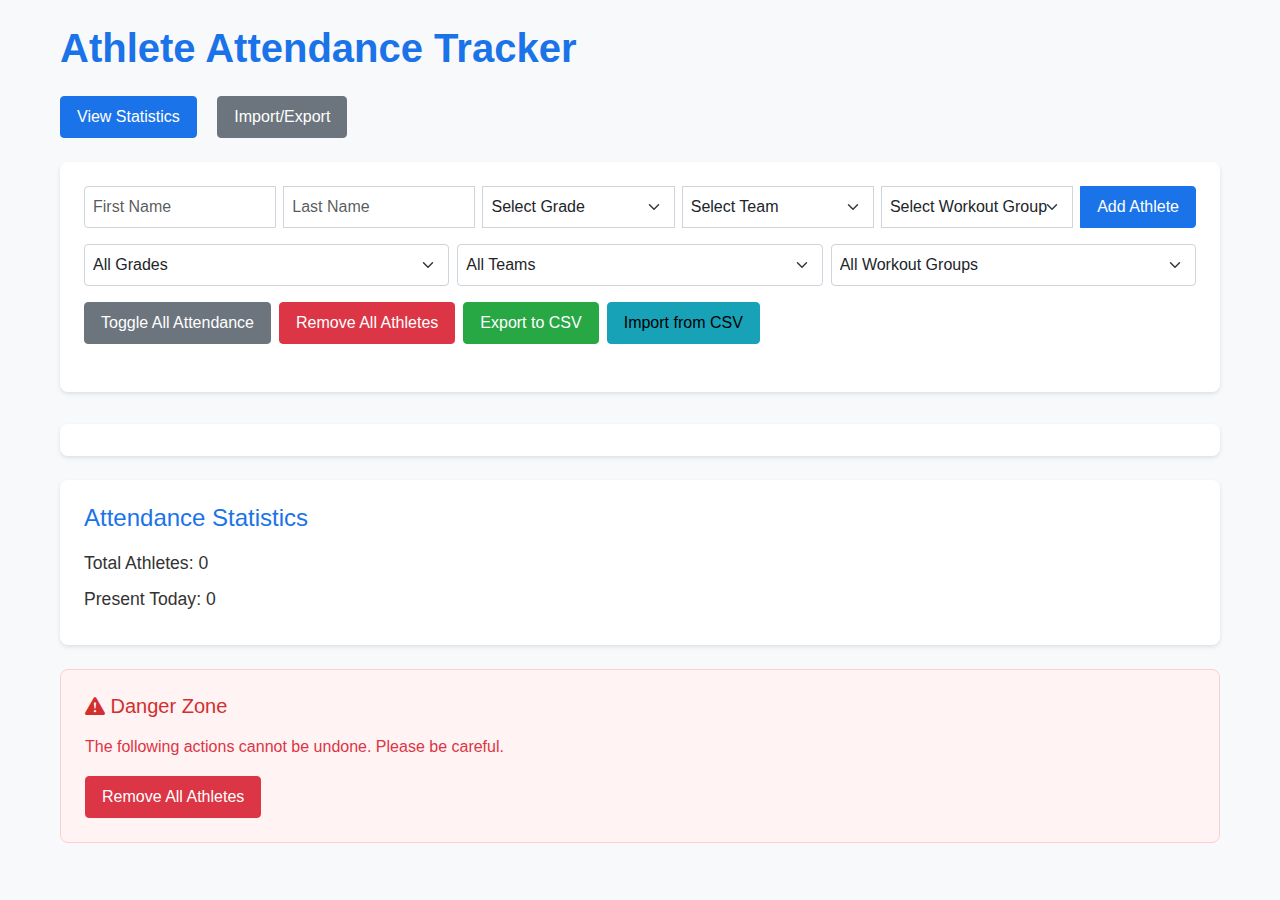
<file: cursor/index.html>
<!DOCTYPE html>
<html lang="en">
<head>
    <meta charset="UTF-8">
    <meta name="viewport" content="width=device-width, initial-scale=1.0">
    <title>Athlete Attendance Tracker</title>
    <link href="https://cdn.jsdelivr.net/npm/bootstrap@5.3.2/dist/css/bootstrap.min.css" rel="stylesheet">
    <link rel="stylesheet" href="https://cdn.jsdelivr.net/npm/bootstrap-icons@1.11.3/font/bootstrap-icons.min.css">
    <link rel="stylesheet" href="styles.css">
    <link rel="manifest" href="manifest.json">
    <meta name="theme-color" content="#1a73e8">
</head>
<body>
    <div class="container py-4">
        <h1 class="mb-4">Athlete Attendance Tracker</h1>
        
        <div class="nav-buttons mb-4">
            <a href="stats.html" class="btn btn-primary">View Statistics</a>
            <a href="import-export.html" class="btn btn-secondary">Import/Export</a>
        </div>

        <div class="controls">
            <div class="input-group mb-3">
                <input type="text" id="firstName" class="form-control" placeholder="First Name" required>
                <input type="text" id="lastName" class="form-control" placeholder="Last Name" required>
                <select id="grade" class="form-select" required>
                    <option value="">Select Grade</option>
                    <option value="9">9th Grade</option>
                    <option value="10">10th Grade</option>
                    <option value="11">11th Grade</option>
                    <option value="12">12th Grade</option>
                </select>
                <select id="team" class="form-select" required>
                    <option value="">Select Team</option>
                    <option value="Varsity">Varsity</option>
                    <option value="JV">JV</option>
                    <option value="A">A</option>
                    <option value="Dev Squad">Dev Squad</option>
                </select>
                <select id="workoutGroup" class="form-select" required>
                    <option value="">Select Workout Group</option>
                </select>
                <button class="btn btn-primary" onclick="addAthlete()">Add Athlete</button>
            </div>

            <div class="filter-group mb-3">
                <div class="row g-2">
                    <div class="col-md-4">
                        <select id="gradeFilter" class="form-select" onchange="updateAttendanceList()">
                            <option value="">All Grades</option>
                            <option value="9">9th Grade</option>
                            <option value="10">10th Grade</option>
                            <option value="11">11th Grade</option>
                            <option value="12">12th Grade</option>
                        </select>
                    </div>
                    <div class="col-md-4">
                        <select id="teamFilter" class="form-select" onchange="updateAttendanceList()">
                            <option value="">All Teams</option>
                            <option value="Varsity">Varsity</option>
                            <option value="JV">JV</option>
                            <option value="A">A</option>
                            <option value="Dev Squad">Dev Squad</option>
                        </select>
                    </div>
                    <div class="col-md-4">
                        <select id="groupFilter" class="form-select" onchange="updateAttendanceList()">
                            <option value="">All Workout Groups</option>
                        </select>
                    </div>
                </div>
            </div>

            <div class="button-group mb-4">
                <button class="btn btn-secondary" onclick="toggleAllAttendance()">Toggle All Attendance</button>
                <button class="btn btn-danger" onclick="removeAllAthletes()">Remove All Athletes</button>
                <button class="btn btn-success" onclick="exportToCSV()">Export to CSV</button>
                <input type="file" id="csvFile" accept=".csv" style="display: none;" onchange="importFromCSV(event)">
                <button class="btn btn-info" onclick="document.getElementById('csvFile').click()">Import from CSV</button>
            </div>
        </div>

        <div class="attendance-list" id="attendanceList">
            <!-- Athletes will be added here dynamically -->
        </div>

        <div class="stats mt-4">
            <h2>Attendance Statistics</h2>
            <p>Total Athletes: <span id="totalAthletes">0</span></p>
            <p>Present Today: <span id="presentCount">0</span></p>
        </div>

        <!-- Danger Zone -->
        <div class="danger-zone mt-4">
            <h5><i class="bi bi-exclamation-triangle-fill"></i> Danger Zone</h5>
            <p class="text-danger mb-3">The following actions cannot be undone. Please be careful.</p>
            <button onclick="removeAllAthletes()" class="btn btn-danger">Remove All Athletes</button>
        </div>
    </div>

    <!-- Edit Athlete Modal -->
    <div class="modal fade" id="editAthleteModal" tabindex="-1" aria-labelledby="editAthleteModalLabel" aria-hidden="true">
        <div class="modal-dialog">
            <div class="modal-content">
                <div class="modal-header">
                    <h5 class="modal-title" id="editAthleteModalLabel">Edit Athlete</h5>
                    <button type="button" class="btn-close" data-bs-dismiss="modal" aria-label="Close"></button>
                </div>
                <div class="modal-body">
                    <form id="editAthleteForm">
                        <div class="mb-3">
                            <label for="editFirstName" class="form-label">First Name</label>
                            <input type="text" class="form-control" id="editFirstName" required>
                        </div>
                        <div class="mb-3">
                            <label for="editLastName" class="form-label">Last Name</label>
                            <input type="text" class="form-control" id="editLastName" required>
                        </div>
                        <div class="mb-3">
                            <label for="editGrade" class="form-label">Grade</label>
                            <select class="form-select" id="editGrade" required>
                                <option value="9">9th Grade</option>
                                <option value="10">10th Grade</option>
                                <option value="11">11th Grade</option>
                                <option value="12">12th Grade</option>
                            </select>
                        </div>
                        <div class="mb-3">
                            <label for="editTeam" class="form-label">Team</label>
                            <select class="form-select" id="editTeam" required>
                                <option value="Varsity">Varsity</option>
                                <option value="JV">JV</option>
                                <option value="A">A</option>
                                <option value="Dev Squad">Dev Squad</option>
                            </select>
                        </div>
                        <div class="mb-3">
                            <label for="editWorkoutGroup" class="form-label">Workout Group</label>
                            <select class="form-select" id="editWorkoutGroup" required>
                                <!-- Will be populated dynamically -->
                            </select>
                        </div>
                    </form>
                </div>
                <div class="modal-footer">
                    <button type="button" class="btn btn-secondary" data-bs-dismiss="modal">Close</button>
                    <button type="button" class="btn btn-primary" onclick="saveAthleteEdit()">Save changes</button>
                </div>
            </div>
        </div>
    </div>

    <script src="https://cdn.jsdelivr.net/npm/bootstrap@5.3.2/dist/js/bootstrap.bundle.min.js"></script>
    <script src="script.js"></script>
    <script>
    if ('serviceWorker' in navigator) {
      navigator.serviceWorker.register('service-worker.js');
    }
    </script>
</body>
</html>
</file>
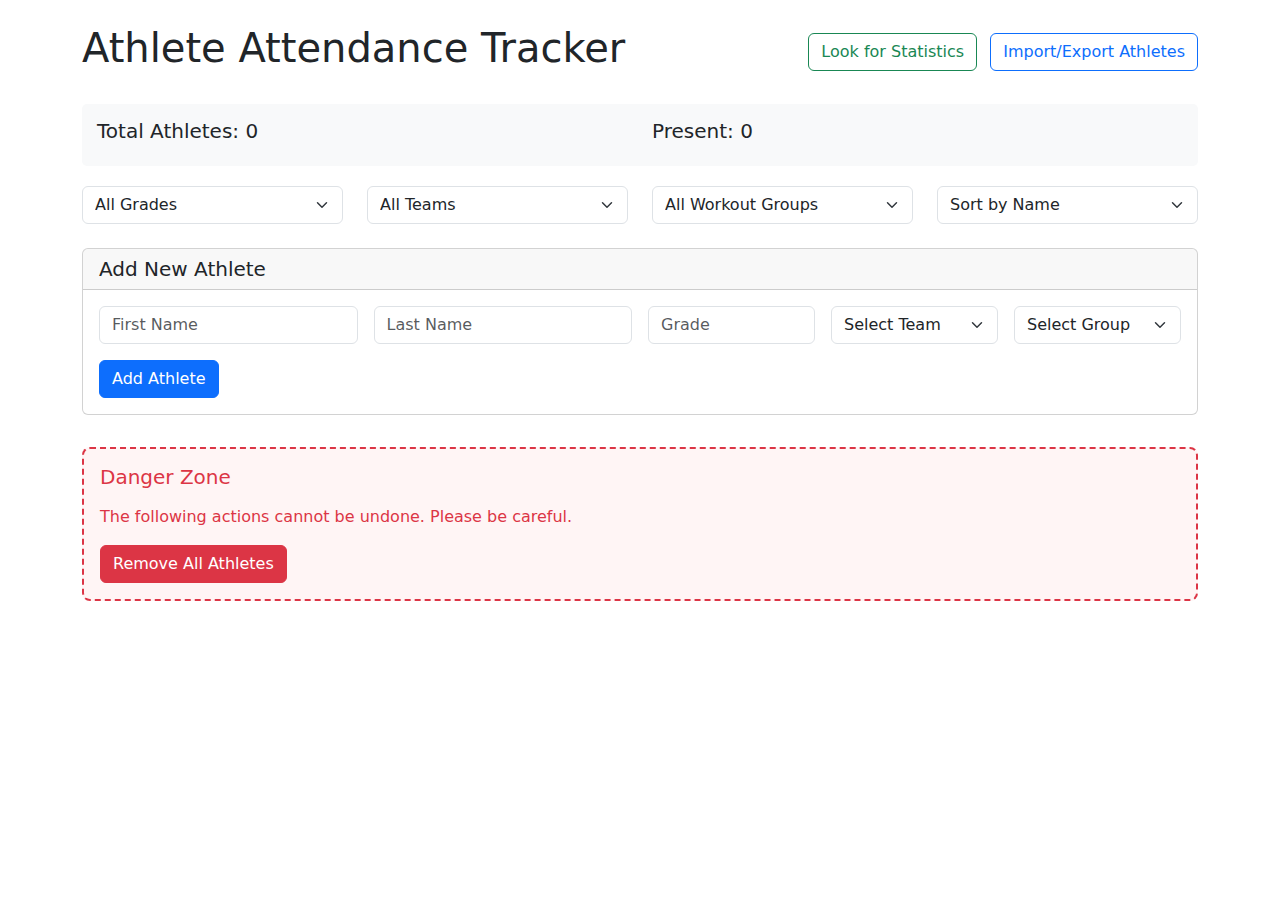
<file: docs/index.html>
<!DOCTYPE html>
<html lang="en">
<head>
    <meta charset="UTF-8">
    <meta name="viewport" content="width=device-width, initial-scale=1.0">
    <title>Athlete Attendance Tracker</title>
    <link href="https://cdn.jsdelivr.net/npm/bootstrap@5.3.2/dist/css/bootstrap.min.css" rel="stylesheet">
    <style>
        .athlete {
            padding: 10px;
            margin: 5px 0;
            border: 1px solid #ddd;
            border-radius: 5px;
        }
        .athlete.present {
            background-color: #d4edda;
        }
        .athlete.absent {
            background-color: #f8d7da;
        }
        .athlete-main {
            display: flex;
            justify-content: space-between;
            align-items: center;
        }
        .athlete-details {
            font-size: 0.9em;
            color: #666;
        }
        .athlete-actions {
            margin-top: 5px;
        }
        .stats {
            margin: 20px 0;
            padding: 15px;
            background-color: #f8f9fa;
            border-radius: 5px;
        }
        .danger-zone {
            margin-top: 2rem;
            padding: 1rem;
            border: 2px dashed #dc3545;
            border-radius: 0.5rem;
            background-color: #fff5f5;
        }
        .danger-zone h5 {
            color: #dc3545;
            margin-bottom: 1rem;
        }
    </style>
</head>
<body>
    <div class="container mt-4">
        <div class="d-flex justify-content-between align-items-center mb-4">
            <h1>Athlete Attendance Tracker</h1>
            <div>
                <a href="stats.html" class="btn btn-outline-success me-2">Look for Statistics</a>
                <a href="import_export.html" class="btn btn-outline-primary">Import/Export Athletes</a>
            </div>
        </div>
        
        <!-- Statistics -->
        <div class="stats">
            <div class="row">
                <div class="col">
                    <h5>Total Athletes: <span id="totalAthletes">0</span></h5>
                </div>
                <div class="col">
                    <h5>Present: <span id="presentCount">0</span></h5>
                </div>
            </div>
        </div>

        <!-- Filters -->
        <div class="row mb-4">
            <div class="col-md-3">
                <select id="gradeFilter" class="form-select">
                    <option value="">All Grades</option>
                </select>
            </div>
            <div class="col-md-3">
                <select id="teamFilter" class="form-select">
                    <option value="">All Teams</option>
                </select>
            </div>
            <div class="col-md-3">
                <select id="groupFilter" class="form-select">
                    <option value="">All Workout Groups</option>
                </select>
            </div>
            <div class="col-md-3">
                <select id="sortBy" class="form-select">
                    <option value="name">Sort by Name</option>
                    <option value="grade">Sort by Grade</option>
                    <option value="team">Sort by Team</option>
                    <option value="group">Sort by Workout Group</option>
                </select>
            </div>
        </div>

        <!-- Add Athlete Form -->
        <div class="card mb-4">
            <div class="card-header">
                <h5 class="mb-0">Add New Athlete</h5>
            </div>
            <div class="card-body">
                <form id="addAthleteForm" class="row g-3">
                    <div class="col-md-3">
                        <input type="text" id="firstName" class="form-control" placeholder="First Name" required>
                    </div>
                    <div class="col-md-3">
                        <input type="text" id="lastName" class="form-control" placeholder="Last Name" required>
                    </div>
                    <div class="col-md-2">
                        <input type="text" id="grade" class="form-control" placeholder="Grade">
                    </div>
                    <div class="col-md-2">
                        <select id="team" class="form-select" required>
                            <option value="">Select Team</option>
                            <option value="Varsity">Varsity</option>
                            <option value="JV">JV</option>
                            <option value="A">A</option>
                            <option value="Dev Squad">Dev Squad</option>
                        </select>
                    </div>
                    <div class="col-md-2">
                        <select id="workoutGroup" class="form-select" required>
                            <option value="">Select Group</option>
                        </select>
                    </div>
                    <div class="col-12">
                        <button type="submit" class="btn btn-primary">Add Athlete</button>
                    </div>
                </form>
            </div>
        </div>

        <!-- Attendance List -->
        <div id="attendanceList" class="mb-4"></div>

        <!-- Danger Zone -->
        <div class="danger-zone">
            <h5><i class="bi bi-exclamation-triangle-fill"></i> Danger Zone</h5>
            <p class="text-danger mb-3">The following actions cannot be undone. Please be careful.</p>
            <button onclick="removeAllAthletes()" class="btn btn-danger">Remove All Athletes</button>
        </div>
    </div>

    <script src="https://cdn.jsdelivr.net/npm/bootstrap@5.3.2/dist/js/bootstrap.bundle.min.js"></script>
    <script src="main.js"></script>

    <!-- Edit Athlete Modal -->
    <div class="modal fade" id="editAthleteModal" tabindex="-1" aria-labelledby="editAthleteModalLabel" aria-hidden="true">
        <div class="modal-dialog">
            <div class="modal-content">
                <form id="editAthleteForm">
                    <div class="modal-header">
                        <h5 class="modal-title" id="editAthleteModalLabel">Edit Athlete</h5>
                        <button type="button" class="btn-close" data-bs-dismiss="modal" aria-label="Close"></button>
                    </div>
                    <div class="modal-body">
                        <input type="hidden" id="editAthleteIndex">
                        <div class="mb-3">
                            <label for="editFirstName" class="form-label">First Name</label>
                            <input type="text" class="form-control" id="editFirstName" required>
                        </div>
                        <div class="mb-3">
                            <label for="editLastName" class="form-label">Last Name</label>
                            <input type="text" class="form-control" id="editLastName" required>
                        </div>
                        <div class="mb-3">
                            <label for="editGrade" class="form-label">Grade</label>
                            <input type="text" class="form-control" id="editGrade">
                        </div>
                        <div class="mb-3">
                            <label for="editTeam" class="form-label">Team</label>
                            <select class="form-select" id="editTeam" required>
                                <option value="">Select Team</option>
                                <option value="Varsity">Varsity</option>
                                <option value="JV">JV</option>
                                <option value="A">A</option>
                                <option value="Dev Squad">Dev Squad</option>
                            </select>
                        </div>
                        <div class="mb-3">
                            <label for="editWorkoutGroup" class="form-label">Workout Group</label>
                            <input type="text" class="form-control" id="editWorkoutGroup">
                        </div>
                    </div>
                    <div class="modal-footer">
                        <button type="button" class="btn btn-secondary" data-bs-dismiss="modal">Cancel</button>
                        <button type="submit" class="btn btn-primary">Save Changes</button>
                    </div>
                </form>
            </div>
        </div>
    </div>
</body>
</html>
</file>
<file: cursor/styles.css>
/* General Styles */
body {
    font-family: -apple-system, BlinkMacSystemFont, 'Segoe UI', Roboto, Oxygen, Ubuntu, Cantarell, 'Open Sans', 'Helvetica Neue', sans-serif;
    line-height: 1.6;
    color: #333;
    background-color: #f8f9fa;
}

.container {
    max-width: 1200px;
    margin: 0 auto;
    padding: 20px;
}

/* Header Styles */
h1 {
    color: #1a73e8;
    margin-bottom: 1.5rem;
    font-weight: 600;
}

/* Navigation Buttons */
.nav-buttons {
    margin-bottom: 2rem;
}

.nav-buttons .btn {
    margin-right: 1rem;
}

/* Form Controls */
.controls {
    background-color: white;
    padding: 1.5rem;
    border-radius: 8px;
    box-shadow: 0 2px 4px rgba(0, 0, 0, 0.1);
    margin-bottom: 2rem;
}

.input-group {
    margin-bottom: 1.5rem;
}

.input-group .form-control,
.input-group .form-select {
    margin-right: 0.5rem;
}

.filter-group {
    margin-bottom: 1.5rem;
}

.button-group {
    display: flex;
    gap: 0.5rem;
    flex-wrap: wrap;
}

/* Athlete List */
.attendance-list {
    background-color: white;
    border-radius: 8px;
    box-shadow: 0 2px 4px rgba(0, 0, 0, 0.1);
    padding: 1rem;
}

.athlete-item {
    display: flex;
    justify-content: space-between;
    align-items: center;
    padding: 1rem;
    border-bottom: 1px solid #eee;
    transition: background-color 0.2s;
}

.athlete-item:last-child {
    border-bottom: none;
}

.athlete-item:hover {
    background-color: #f8f9fa;
}

.athlete-item.present {
    background-color: #e8f0fe;
}

.athlete-info {
    flex: 1;
}

.athlete-info .name {
    font-weight: 600;
    display: block;
    margin-bottom: 0.25rem;
}

.athlete-info .details {
    color: #666;
    font-size: 0.9rem;
}

.athlete-actions {
    display: flex;
    gap: 0.5rem;
}

/* Statistics Section */
.stats {
    background-color: white;
    padding: 1.5rem;
    border-radius: 8px;
    box-shadow: 0 2px 4px rgba(0, 0, 0, 0.1);
    margin-top: 2rem;
}

.stats h2 {
    color: #1a73e8;
    font-size: 1.5rem;
    margin-bottom: 1rem;
}

.stats p {
    margin-bottom: 0.5rem;
    font-size: 1.1rem;
}

/* Danger Zone */
.danger-zone {
    background-color: #fff3f3;
    padding: 1.5rem;
    border-radius: 8px;
    border: 1px solid #ffcdd2;
    margin-top: 2rem;
}

.danger-zone h5 {
    color: #d32f2f;
    margin-bottom: 1rem;
}

.danger-zone .text-danger {
    color: #d32f2f;
}

/* Modal Styles */
.modal-content {
    border-radius: 8px;
}

.modal-header {
    background-color: #f8f9fa;
    border-bottom: 1px solid #dee2e6;
}

.modal-footer {
    background-color: #f8f9fa;
    border-top: 1px solid #dee2e6;
}

/* Responsive Design */
@media (max-width: 768px) {
    .input-group {
        flex-direction: column;
    }

    .input-group .form-control,
    .input-group .form-select {
        margin-right: 0;
        margin-bottom: 0.5rem;
    }

    .athlete-item {
        flex-direction: column;
        align-items: flex-start;
    }

    .athlete-actions {
        margin-top: 1rem;
        width: 100%;
        justify-content: flex-start;
    }

    .button-group {
        flex-direction: column;
    }

    .button-group .btn {
        width: 100%;
        margin-bottom: 0.5rem;
    }
}

/* Button Styles */
.btn {
    font-weight: 500;
    padding: 0.5rem 1rem;
    border-radius: 4px;
    transition: all 0.2s;
}

.btn-primary {
    background-color: #1a73e8;
    border-color: #1a73e8;
}

.btn-primary:hover {
    background-color: #1557b0;
    border-color: #1557b0;
}

.btn-secondary {
    background-color: #6c757d;
    border-color: #6c757d;
}

.btn-secondary:hover {
    background-color: #5a6268;
    border-color: #545b62;
}

.btn-danger {
    background-color: #dc3545;
    border-color: #dc3545;
}

.btn-danger:hover {
    background-color: #c82333;
    border-color: #bd2130;
}

.btn-success {
    background-color: #28a745;
    border-color: #28a745;
}

.btn-success:hover {
    background-color: #218838;
    border-color: #1e7e34;
}

.btn-info {
    background-color: #17a2b8;
    border-color: #17a2b8;
}

.btn-info:hover {
    background-color: #138496;
    border-color: #117a8b;
}

/* Form Control Styles */
.form-control,
.form-select {
    border: 1px solid #ced4da;
    border-radius: 4px;
    padding: 0.5rem;
    transition: border-color 0.2s;
}

.form-control:focus,
.form-select:focus {
    border-color: #1a73e8;
    box-shadow: 0 0 0 0.2rem rgba(26, 115, 232, 0.25);
}

/* Loading State */
.loading {
    opacity: 0.7;
    pointer-events: none;
}

/* Animation */
@keyframes fadeIn {
    from {
        opacity: 0;
        transform: translateY(10px);
    }
    to {
        opacity: 1;
        transform: translateY(0);
    }
}

.athlete-item {
    animation: fadeIn 0.3s ease-out;
}
</file>
